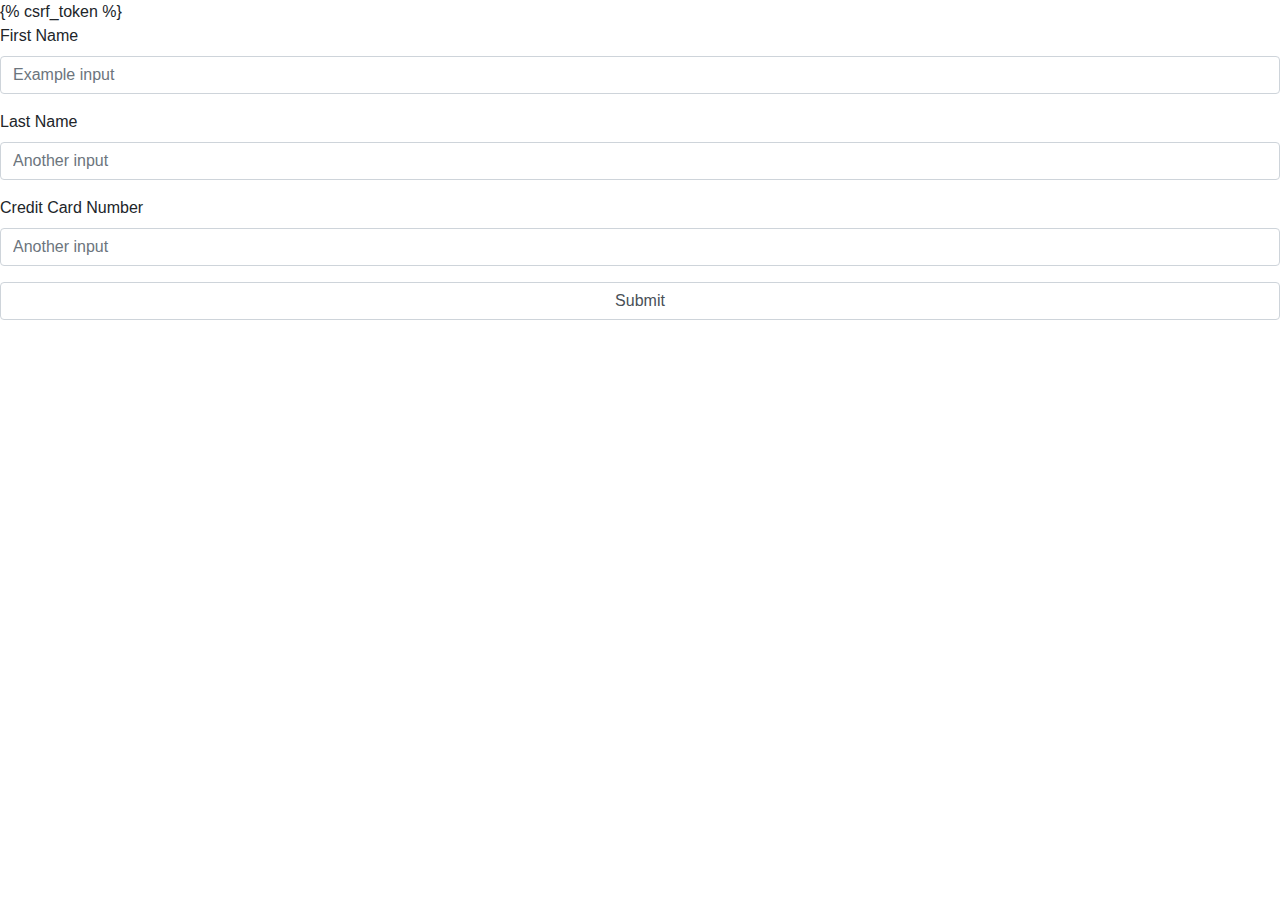
<file: Week1/Day5/form_submission/application/templates/index.html>
<!DOCTYPE html>
<html lang="en">
<head>
    <meta charset="UTF-8">
    <meta name="viewport" content="width=device-width, initial-scale=1.0">
    <title>Post Form Submission</title>
    <link rel="stylesheet" href="https://stackpath.bootstrapcdn.com/bootstrap/4.5.2/css/bootstrap.min.css" integrity="sha384-JcKb8q3iqJ61gNV9KGb8thSsNjpSL0n8PARn9HuZOnIxN0hoP+VmmDGMN5t9UJ0Z" crossorigin="anonymous">
</head>
<body>


    <!-- Django code flow from request
    
    Settings --- project urls -- app urls -- some function in views -- runs function
    
    Some of events that trigger requests

    clicking things ==>

        - enter info on a form  then clicking *submit button -->

    <form action="/process_form" method="POST">
        {% csrf_token %}
        <div class="form-group">
          <label for="first-name">First Name</label>
          <input type="text" 
            class="form-control" 
            id="first-name" 
            placeholder="Example input"
            name="first_name"
            >
        </div>
        <div class="form-group">
          <label for="formGroupExampleInput2">Last Name</label>
          <input type="text" class="form-control" id="formGroupExampleInput2" placeholder="Another input" name="last_name">
        </div>

        <div class="form-group">
            <label for="formGroupExampleInput2">Credit Card Number</label>
            <input type="text" class="form-control" id="formGroupExampleInput2" placeholder="Another input" name="credit_card_num">
        </div>

        <div class="form-group">

            <input type="submit" class="form-control" id="formGroupExampleInput2" placeholder="Another input">
          </div>
      </form>

        <!-- - clicking hyperlinks

    <a href="/kitties/red">Click me to go to the kitty page</a>

        - typing url

        - refreshing the page -->


</body>
</html>
</file>
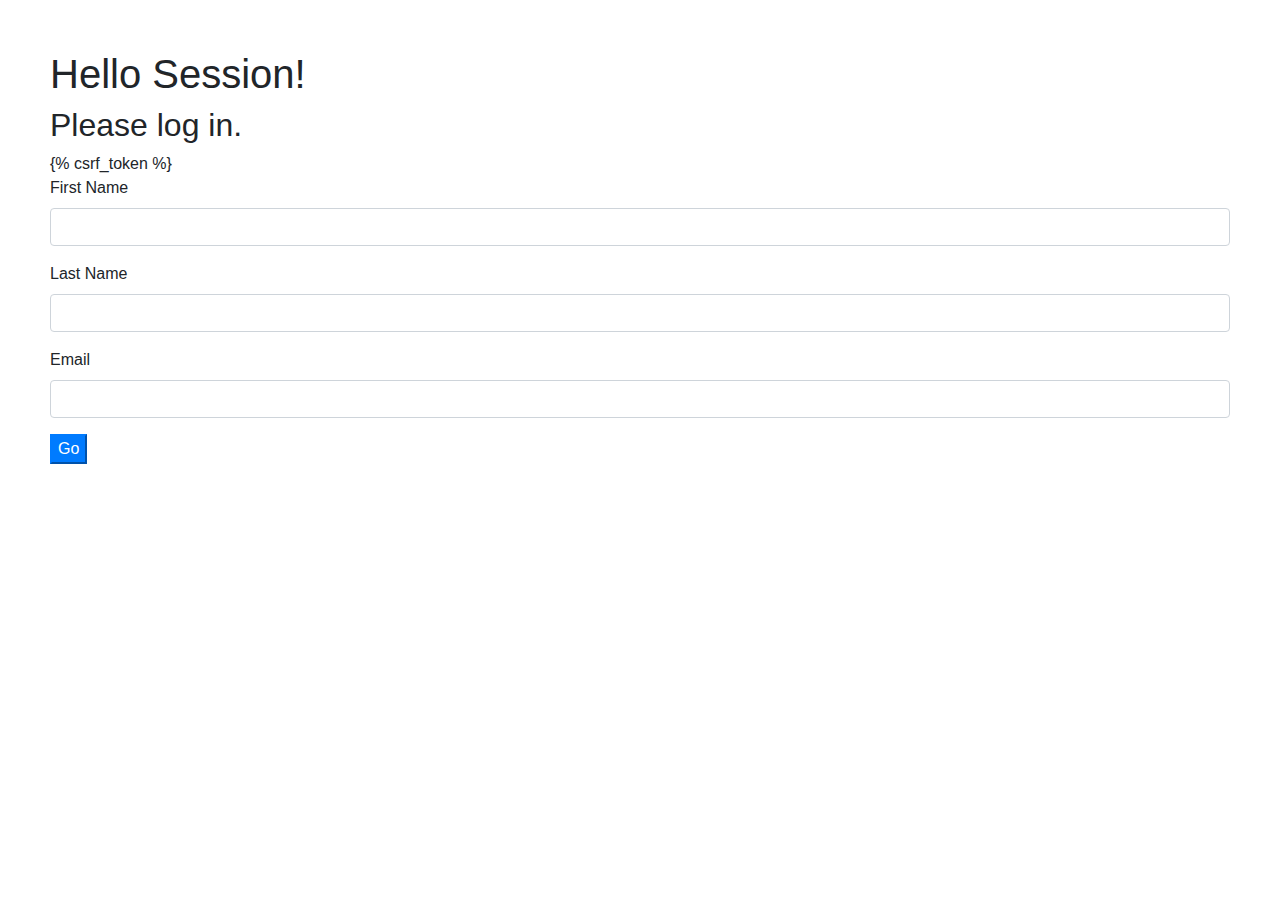
<file: Week2/Day1_Session/session_intro/application/templates/index.html>
<!DOCTYPE html>
<html lang="en">

<head>
    <meta charset="UTF-8">
    <meta name="viewport" content="width=device-width, initial-scale=1.0">
    <title>Session</title>
    <link rel="stylesheet" href="https://stackpath.bootstrapcdn.com/bootstrap/4.5.2/css/bootstrap.min.css"
        integrity="sha384-JcKb8q3iqJ61gNV9KGb8thSsNjpSL0n8PARn9HuZOnIxN0hoP+VmmDGMN5t9UJ0Z" crossorigin="anonymous">
</head>

<body>

    <div style="padding: 50px;">
        <h1>Hello Session!</h1>

        <h2>Please log in.</h2>

        <form action="login" method="POST">
            {% csrf_token %}

            <div class="form-group">
                <label for="first-name">First Name</label>
                <input type="text" class="form-control" name="first_name" id="first-name">
            </div>

            <div class="form-group">
                <label for="last-name">Last Name</label>
                <input type="text" class="form-control" name="last_name" id="last-name">
            </div>

            <div class="form-group">
                <label for="last-name">Email</label>
                <input type="text" class="form-control" name="email" id="email">
            </div>

            <input type="submit" class="btn-primary" value="Go">

        </form>
    </div>

</body>

</html>
</file>
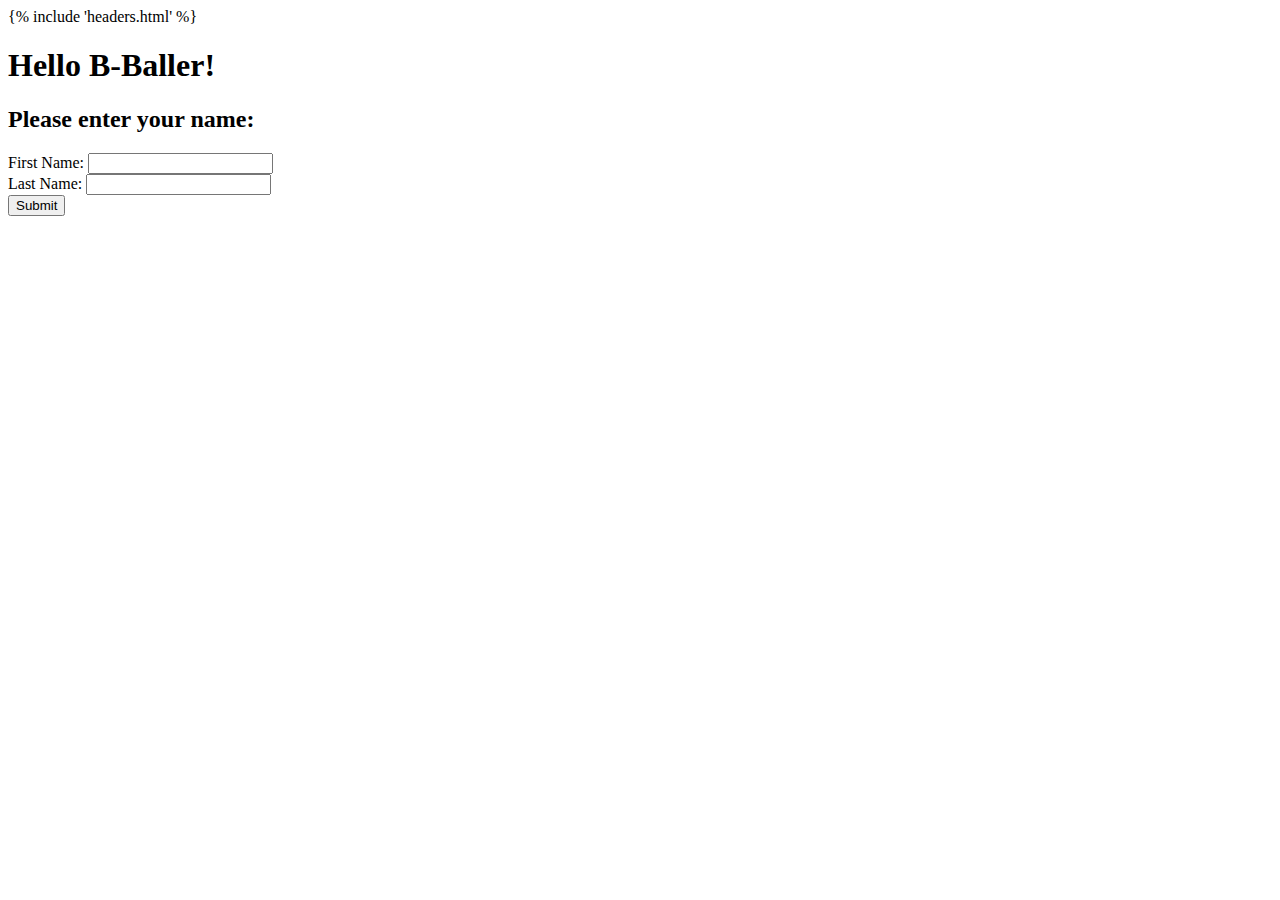
<file: Week2/Day1_Session/session_debug_BROKEN/session_debug_project/leaderboard/templates/index.html>
<!DOCTYPE html>
<html lang="en">

<head>
    <meta charset="UTF-8">
    <meta name="viewport" content="width=device-width, initial-scale=1.0">
    <meta http-equiv="X-UA-Compatible" content="ie=edge">
    <title>Flask Demo</title>
    {% include 'headers.html' %}
</head>

<body>
    <div class="container">

        <h1>Hello B-Baller!</h1>
        <h2>Please enter your name:</h2>

        <form action="/enter" method="post">
            <div class="form-group">
                <label for="FirstName">First Name:</label>
                <input class="form-control" type="text" name="first_name" id="firstName">
            </div>
            
            <div class="form-group">
                <label for="Last_Name">Last Name:</label>
                <input class="form-control" type="text" name="last_name" id="lastName">
            </div>

            <button class="btn btn-success">Submit</button>

        </form>

    </div>

</body>

</html>
</file>
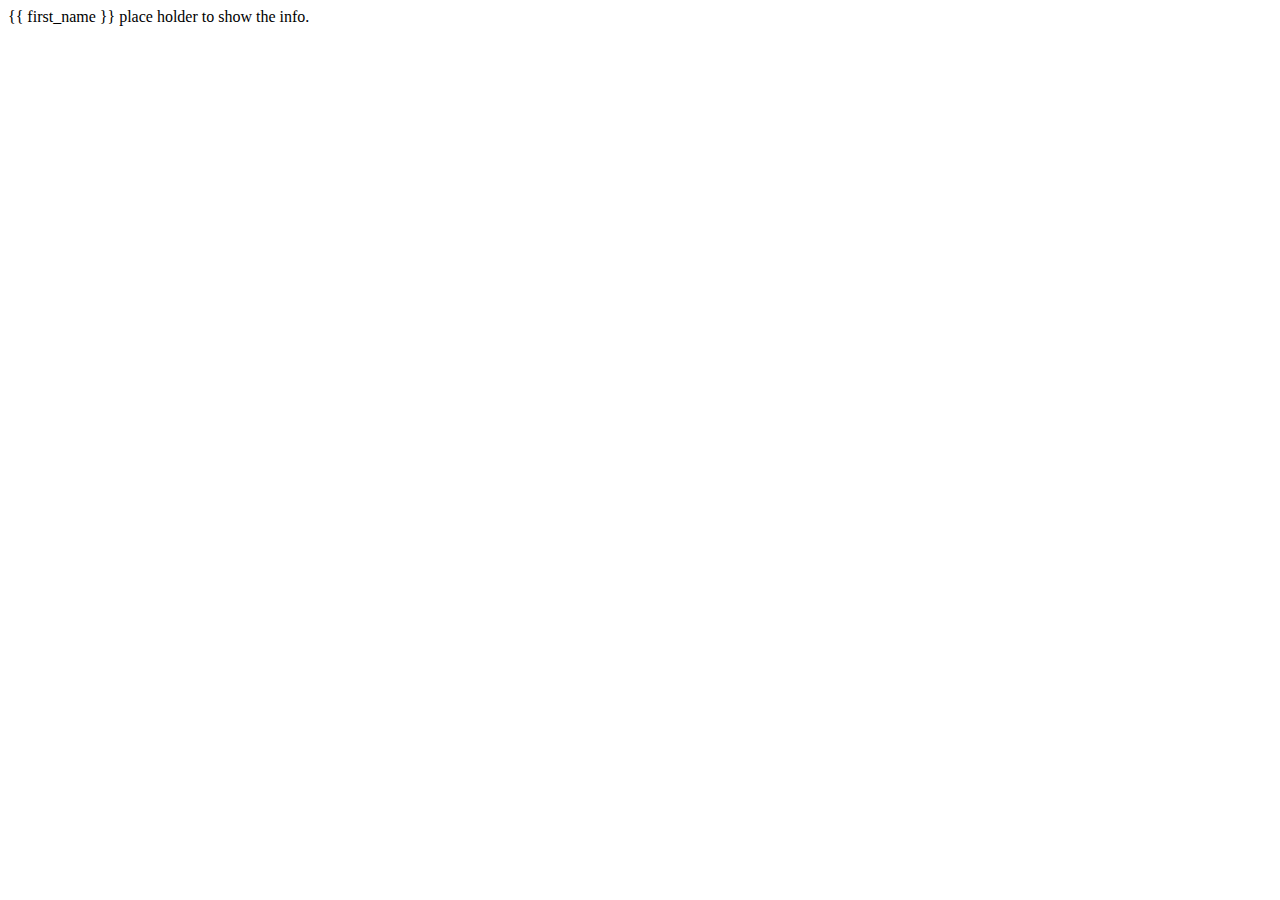
<file: Week1/Day5/form_submission/application/templates/success.html>
<!DOCTYPE html>
<html lang="en">
<head>
    <meta charset="UTF-8">
    <meta name="viewport" content="width=device-width, initial-scale=1.0">
    <title>Document</title>
</head>
<body>


    {{ first_name }}

    place holder to show the info.
</body>
</html>
</file>
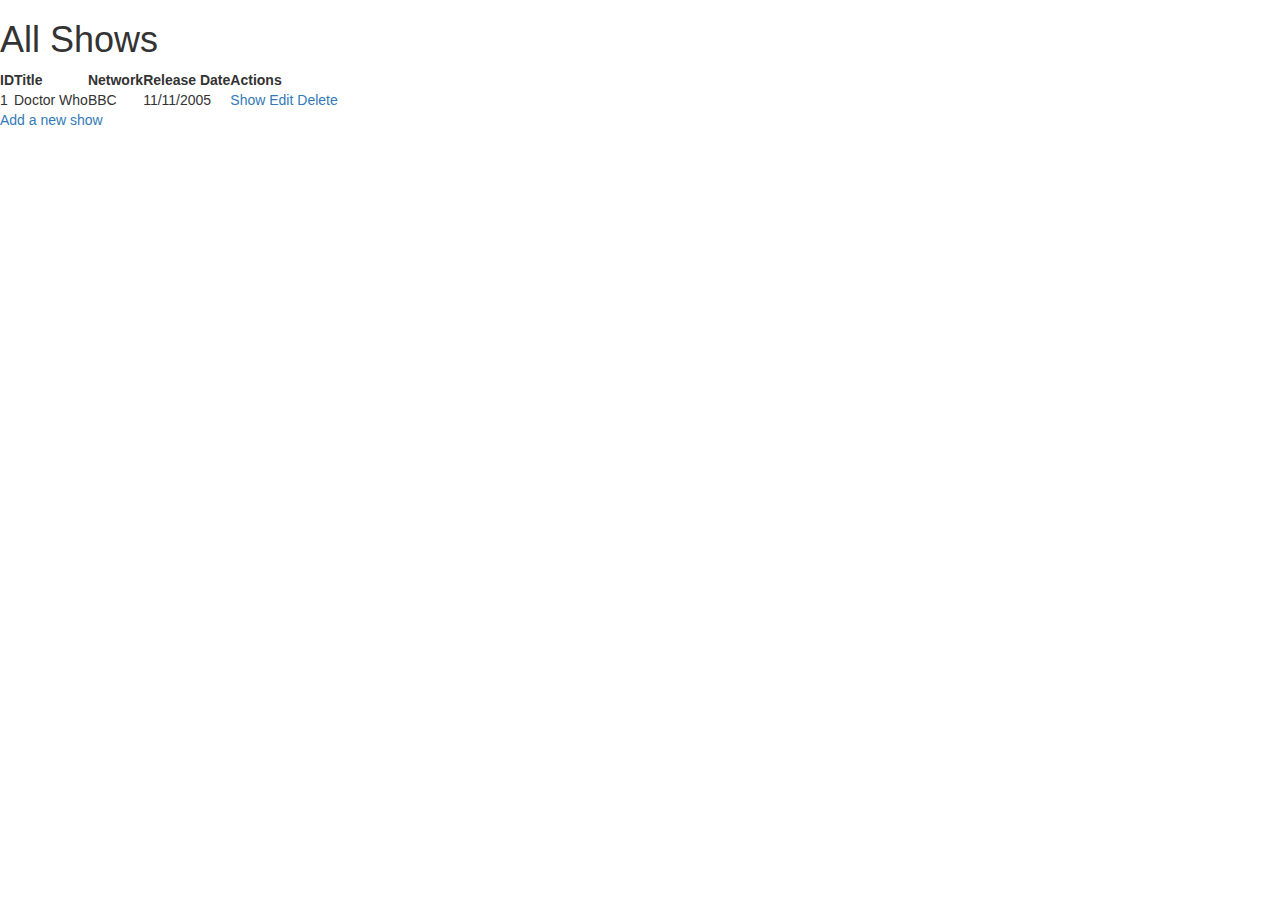
<file: Week3/Day2_validations/tv_shows/application/templates/dashboard.html>
<!DOCTYPE html>
<html lang="en">
<head>
    <meta charset="UTF-8">
    <meta name="viewport" content="width=device-width, initial-scale=1.0">
    <!-- Latest compiled and minified CSS -->
    <link rel="stylesheet" href="https://maxcdn.bootstrapcdn.com/bootstrap/3.3.7/css/bootstrap.min.css" integrity="sha384-BVYiiSIFeK1dGmJRAkycuHAHRg32OmUcww7on3RYdg4Va+PmSTsz/K68vbdEjh4u" crossorigin="anonymous">
    <title>Dashboard</title>
</head>
<body>

    <h1>All Shows</h1>

    <table>
        <tr>
            <th>ID</th>
            <th>Title</th>
            <th>Network</th>
            <th>Release Date</th>
            <th>Actions</th>
        </tr>
        
        <tr>
            <td>1</td>
            <td>Doctor Who</td>
            <td>BBC</td>
            <td>11/11/2005</td>
            <td>
                <a href="/shows/1">Show</a>
                <a href="/shows/1/edit">Edit</a>
                <a href="/shows/1/delete">Delete</a>
            </td>
        </tr>
        
    </table>

    <a href="/shows/new">Add a new show</a>
    
</body>
</html>
</file>
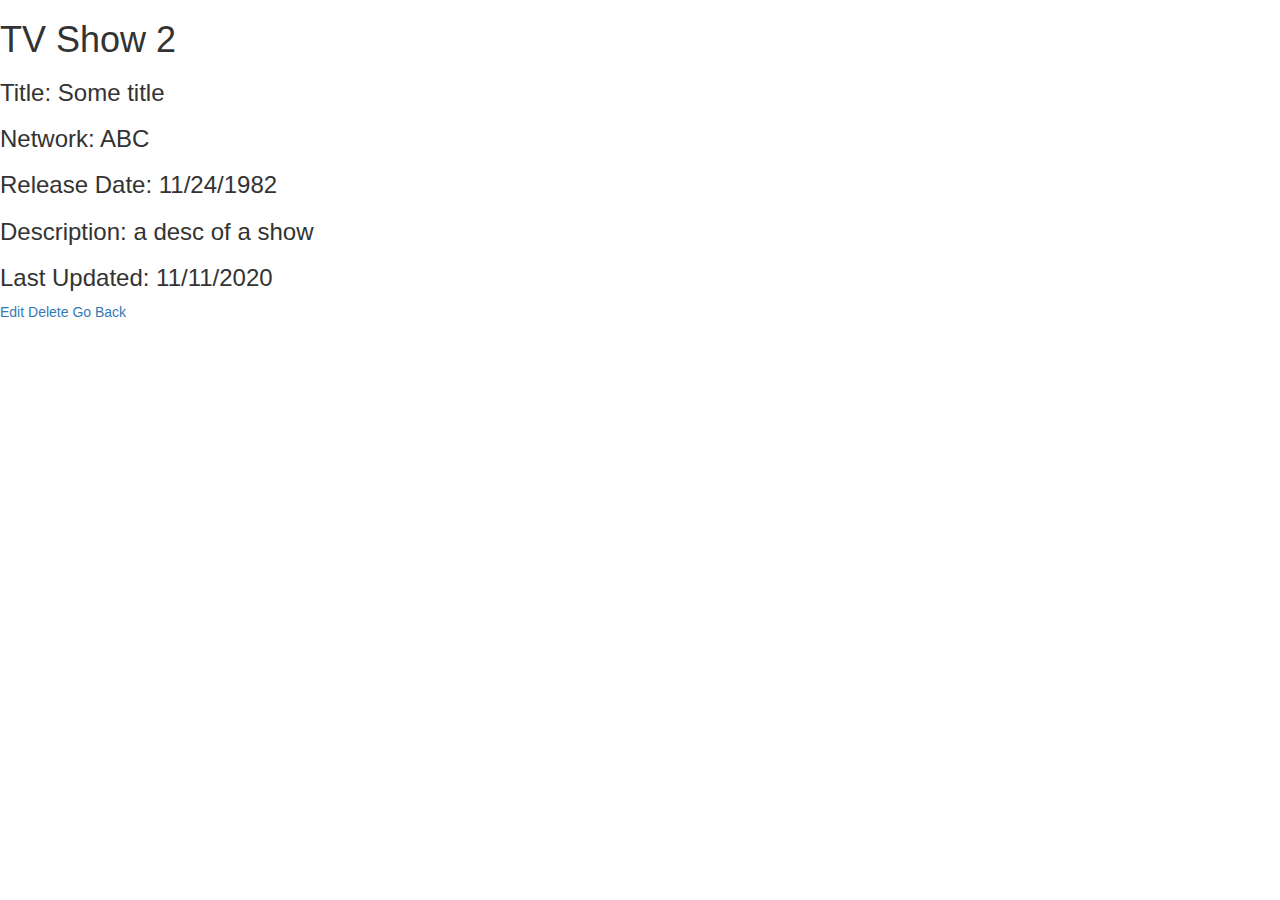
<file: Week3/Day2_validations/tv_shows/application/templates/show.html>
<!DOCTYPE html>
<html lang="en">
<head>
    <meta charset="UTF-8">
    <meta name="viewport" content="width=device-width, initial-scale=1.0">
    <!-- Latest compiled and minified CSS -->
    <link rel="stylesheet" href="https://maxcdn.bootstrapcdn.com/bootstrap/3.3.7/css/bootstrap.min.css" integrity="sha384-BVYiiSIFeK1dGmJRAkycuHAHRg32OmUcww7on3RYdg4Va+PmSTsz/K68vbdEjh4u" crossorigin="anonymous">
    <title>Edit Page</title>
</head>
<body>

    <h1>TV Show 2</h1>

    <h3>Title:  Some title</h3>
    <h3>Network: ABC</h3>
    <h3>Release Date: 11/24/1982</h3>
    <h3>Description: a desc of a show</h3>
    <h3>Last Updated: 11/11/2020</h3>

    <a href="/shows/1/edit">Edit</a>
    <a href="">Delete</a>

    <a href="/shows">Go Back</a>
    
</body>
</html>
</file>
